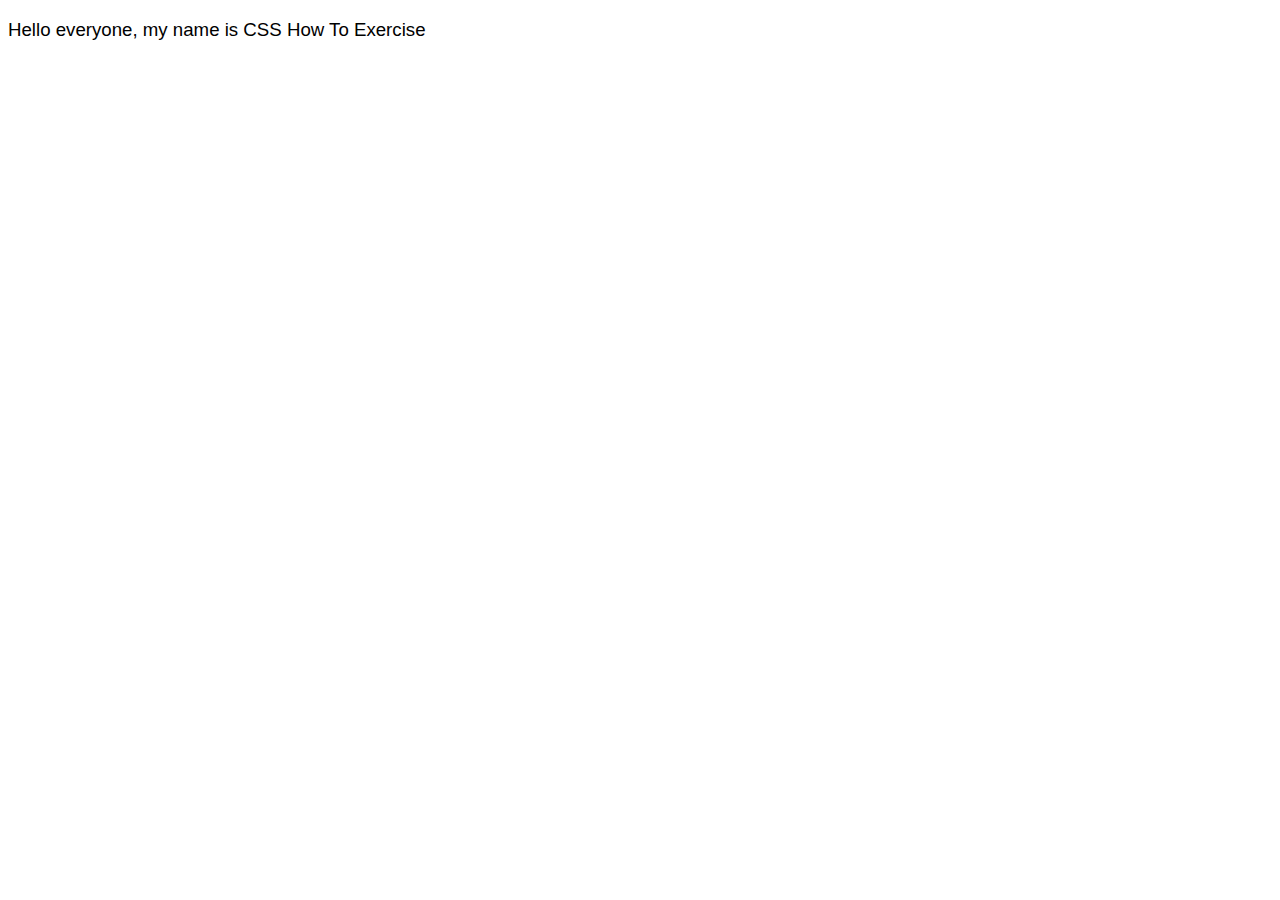
<file: index.html>
<!DOCTYPE html>
<html lang="en">
<head>
    <meta charset="UTF-8">
    <meta name="viewport" content="width=device-width, initial-scale=1.0">
    <title>CSS How To Exercise</title>
    <link rel="stylesheet" type="text/css" href="style.css">
</head>
<body>
    <p>Hello everyone, my name is CSS How To Exercise</p>
</body>
</html>
</file>
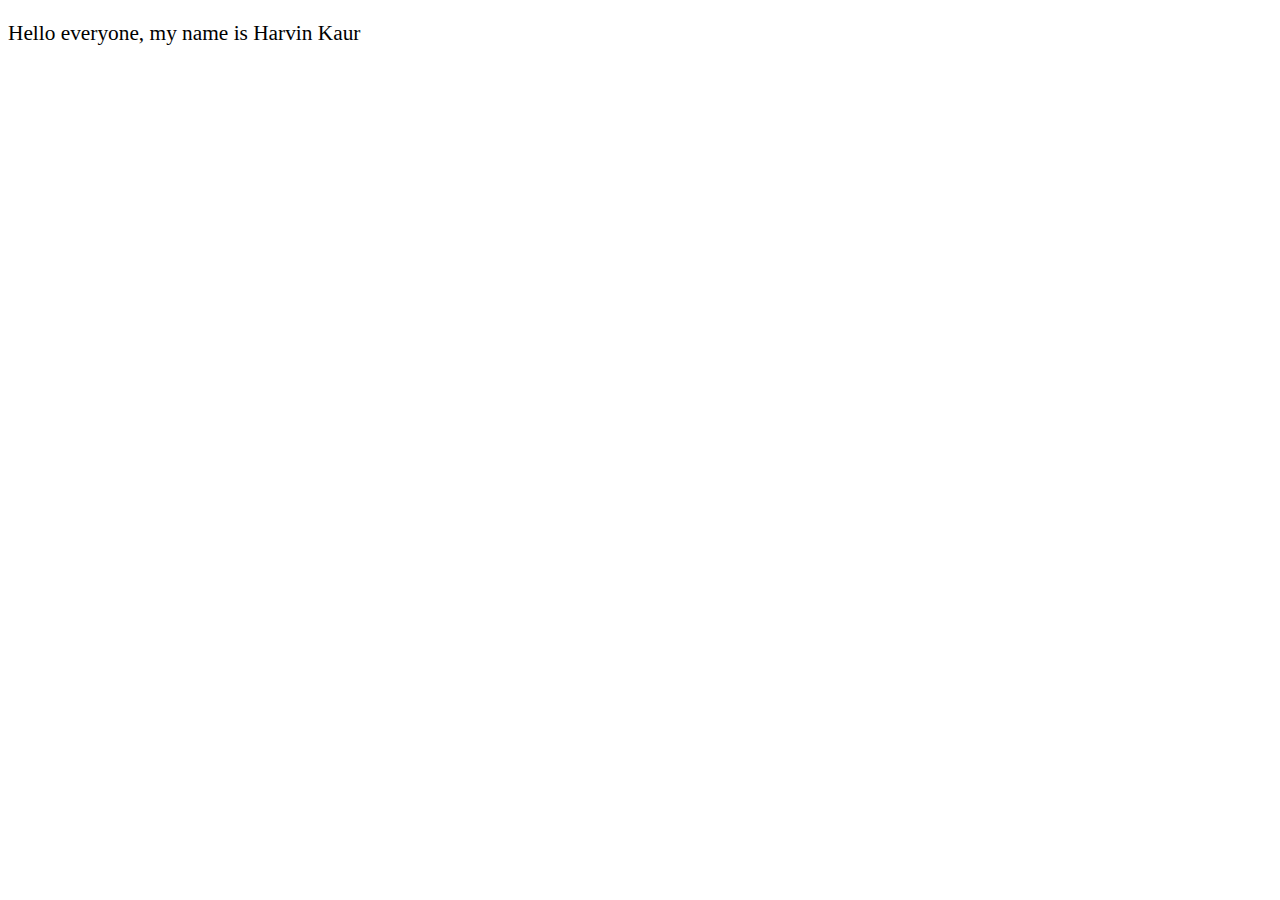
<file: exercises/exercise1/exercise2/index.html>
<!DOCTYPE html>
<html lang="en">
<head>
    <meta charset="UTF-8">
    <meta name="viewport" content="width=device-width, initial-scale=1.0">
    <title>Harvin's Web Page</title>
</head>
<body>
    <p style="font-family: 'Times New Roman', serif; font-size: 16pt;">
        Hello everyone, my name is Harvin Kaur
    </p>
</body>
</html>
</file>
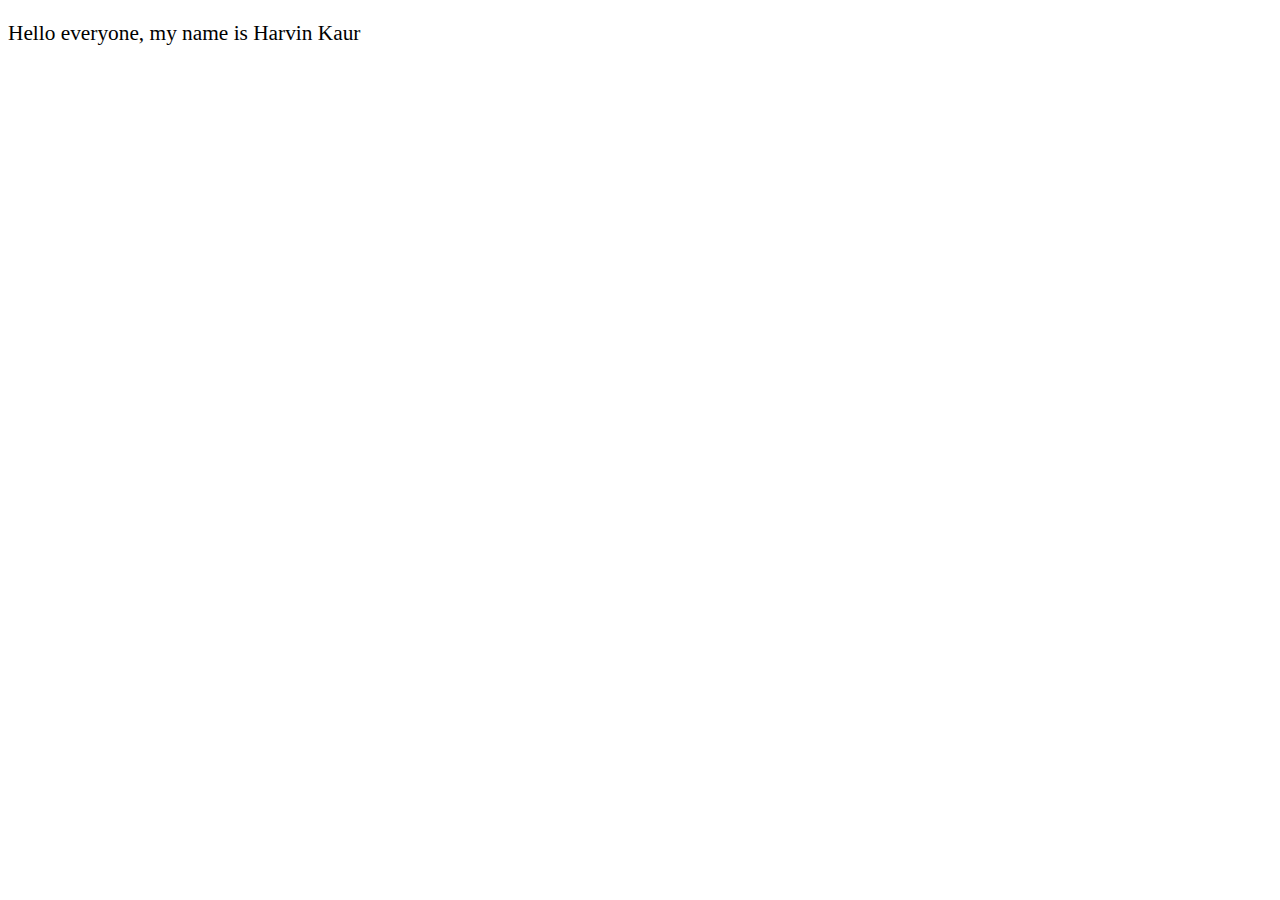
<file: exercise-2.html>
<!DOCTYPE html>
<html lang="en">
<head>
    <meta charset="UTF-8">
    <meta name="viewport" content="width=device-width, initial-scale=1.0">
    <title>CSS How To Exercise 2</title>
</head>
<body>
    <p style="font-family: 'Times New Roman', serif; font-size: 16pt;">
        Hello everyone, my name is Harvin Kaur
    </p>
</body>
</html>
</file>
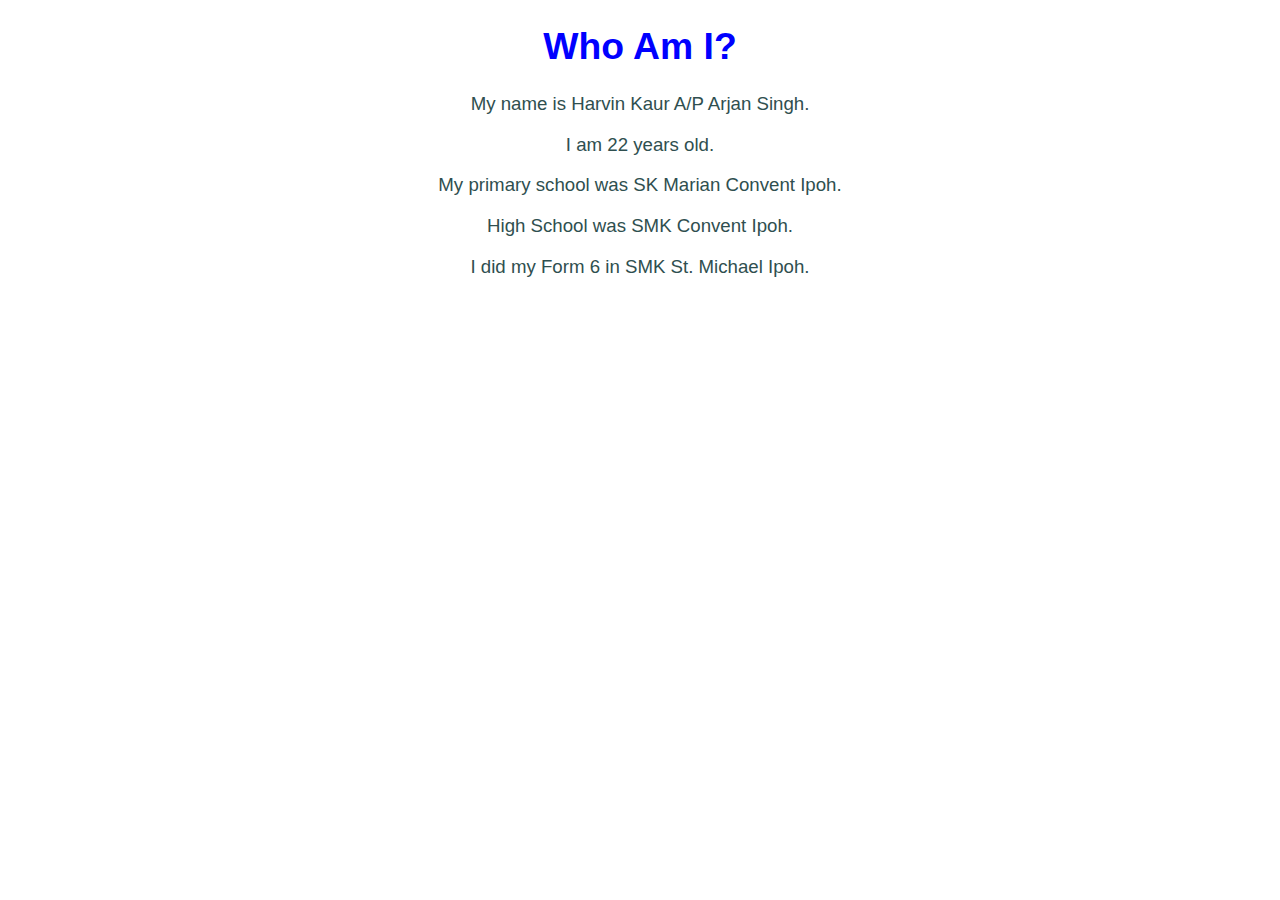
<file: exercise-3.html>
<!DOCTYPE html>
<html lang="en">
<head>
    <meta charset="UTF-8">
    <meta name="viewport" content="width=device-width, initial-scale=1.0">
    <title>Who Am I</title>

    <!-- Internal CSS -->
    <style>
        body {
            font-family: Arial, sans-serif;
            font-size: 14pt;
        }

        .intro {
            color: #2F4F4F;
            text-align: center;
        }
    </style>
    
</head>
<body>
    <!-- Inline CSS -->
    <h1 style="text-align: center; color: blue;">Who Am I?</h1>

    <div class="intro">
        <p>My name is Harvin Kaur A/P Arjan Singh.</p>
        <p>I am 22 years old.</p>
        <p>My primary school was SK Marian Convent Ipoh.</p>
        <p>High School was SMK Convent Ipoh.</p>
        <p>I did my Form 6 in SMK St. Michael Ipoh.</p>
    </div>

    <!-- Link to External CSS -->
    <link rel="stylesheet" href="style.css">
</body>
</html>
</file>
<file: style.css>
/* style.css */
body {
    font-family: Verdana, Geneva, sans-serif;
    font-size: 14pt;
}
</file>
